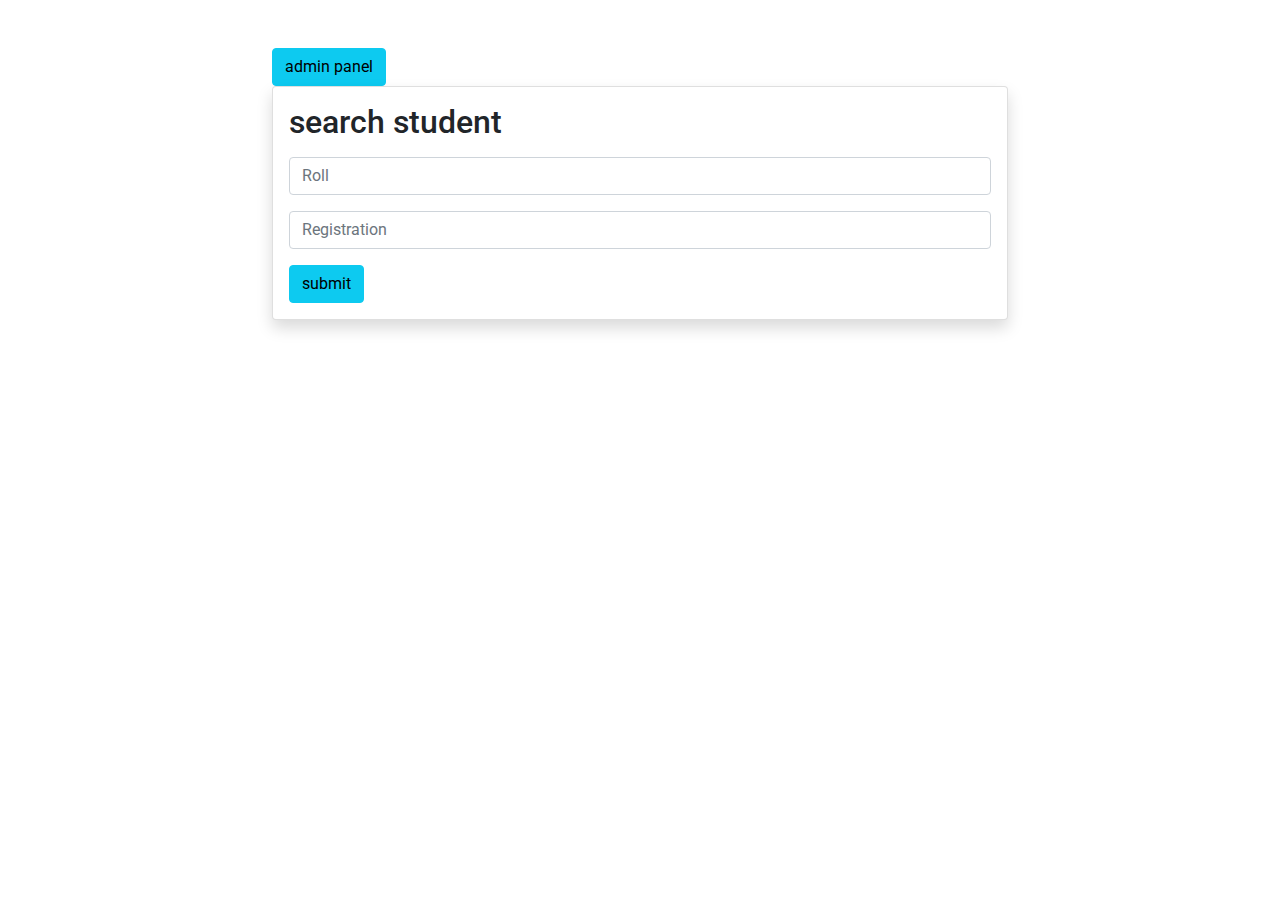
<file: index.html>
<!DOCTYPE html>
<html lang="en">
  <head>
    <meta charset="UTF-8" />
    <meta name="viewport" content="width=device-width, initial-scale=1.0" />
    <title>Instagram</title>
    <!----------- Favicon --------->
    <link
      rel="stylesheet"
      href="./asset/css/cdn.jsdelivr.net_npm_bootstrap@5.0.2_dist_css_bootstrap.min.css"
    />

    <!--------- Google Fonts --------->
    <link
      href="https://fonts.googleapis.com/css2?family=Fira+Code&family=Roboto:wght@400;500;700;900&display=swap"
      rel="stylesheet"
    />
    <!---------- Font Awesome version 5.15.4 --------->
    <link
      rel="stylesheet"
      href="https://cdnjs.cloudflare.com/ajax/libs/font-awesome/5.15.4/css/all.min.css"
    />
    <!----------- My CSS ----------->
    <link rel="stylesheet" href="./asset/css/style.css" />
  </head>
  <body>
    <div class="container my-5">
      <div class="row justify-content-center">
        <div class="col-md-8">
          <a class="btn btn-info" href="./admin.html">admin panel</a>
          <div class="card shadow">
            <div class="card-body">
              <h2>search student</h2>
              <form id="search_form" action="">
                <div class="my-3">
                  <input
                    name="roll"
                    placeholder="Roll"
                    class="form-control"
                    type="text"
                  />
                </div>
                <div class="my-3">
                  <input
                    name="reg"
                    placeholder="Registration"
                    class="form-control"
                    type="text"
                  />
                </div>
                <button type="submit" class="btn btn-info">submit</button>
              </form>
            </div>
          </div>
        </div>
      </div>
    </div>

    <div class="result"></div>
    <script src="./asset/js/cdn.jsdelivr.net_npm_bootstrap@5.0.2_dist_js_bootstrap.bundle.min.js"></script>

    <script src="./asset/js/cdn.jsdelivr.net_npm_@popperjs_core@2.9.2_dist_umd_popper.min.js"></script>
    <script src="./asset/js/cdn.jsdelivr.net_npm_bootstrap@5.0.2_dist_js_bootstrap.min.js"></script>
    <script src="./asset/js/function.js"></script>
    <script src="./asset/js/search.js"></script>
  </body>
</html>
</file>
<file: asset/css/style.css>
/********** Fonts **********/

/* @font-face {
    font-family: "Segoe UI Historic", sans-serif;
    src: url(../Fonts/Segoe\ ui\ historic.ttf);
} */

body,
h1,
h2,
h3,
h4,
h5,
h6 {
  font-family: "Roboto", sans-serif;
}

/******** Default Css ********/

* {
  padding: 0;
  margin: 0;
  box-sizing: border-box;
}

a {
  text-decoration: none;
}

img {
  max-width: 100%;
  width: 630px;
}

li {
  list-style: none;
}

.info {
  text-align: center;
}
.info img {
  max-width: 100%;
  width: 290px;
  height: 290px;
  border-radius: 50%;
}
.result {
  text-align: center;
  width: 40p;
  width: 64%;
  height: 29px;

  margin: auto;
}
</file>
